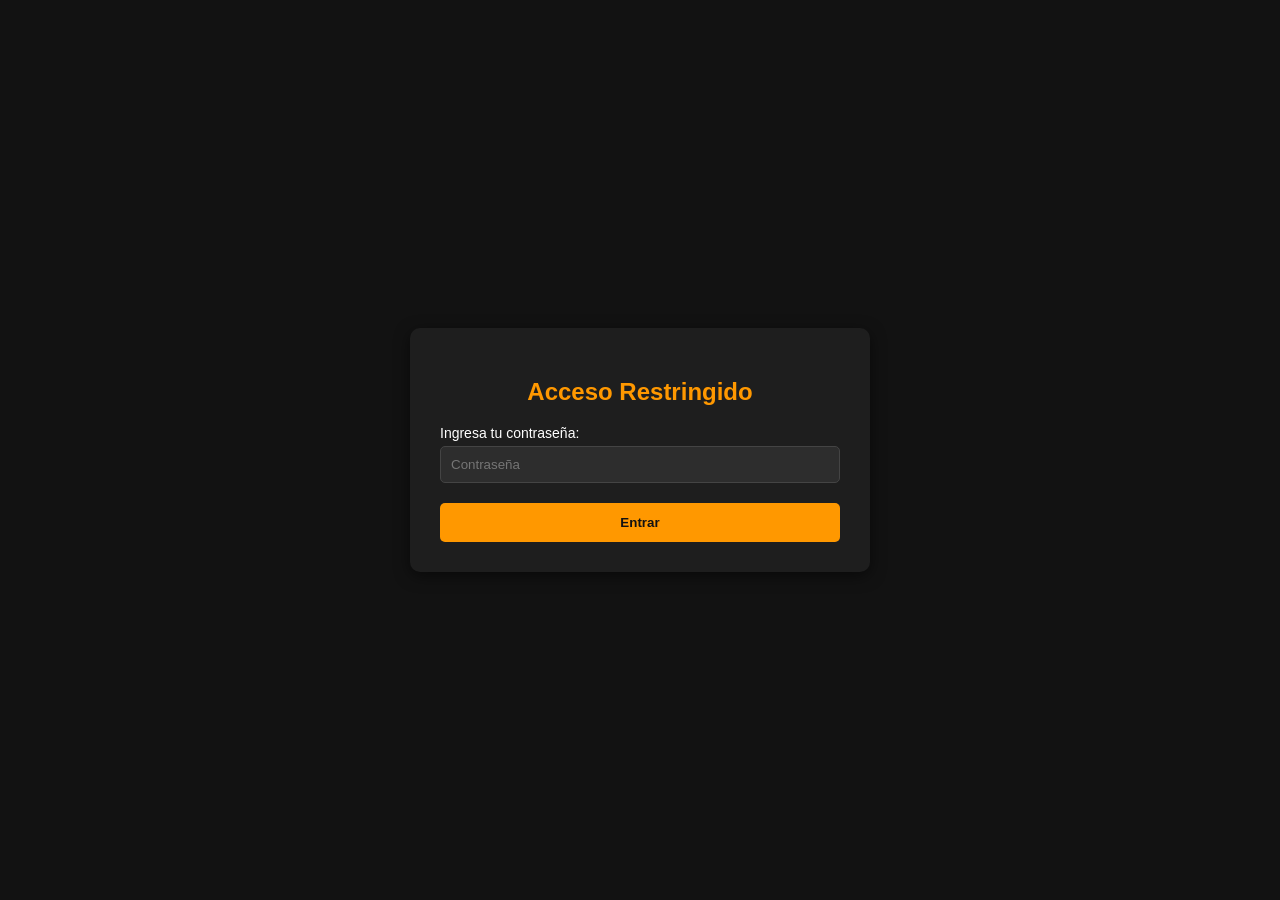
<file: admin.html>
<!DOCTYPE html>
<html lang="es">
<head>
    <meta charset="UTF-8">
    <title>Panel de Administración de Precios</title>
    <style>
        body { font-family: Arial, sans-serif; background: #121212; color: #fff; display: flex; justify-content: center; align-items: center; min-height: 100vh; margin: 0; }
        .admin-box { background: #1e1e1e; padding: 30px; border-radius: 10px; box-shadow: 0 4px 15px rgba(0,0,0,0.5); width: 400px; }
        h2 { text-align: center; color: #ff9800; }
        label { display: block; margin-top: 15px; font-size: 14px; }
        select, input { width: 100%; padding: 10px; margin-top: 5px; background: #2d2d2d; border: 1px solid #444; color: #fff; border-radius: 5px; box-sizing: border-box; }
        button { width: 100%; background: #ff9800; color: #121212; border: none; padding: 12px; margin-top: 20px; font-weight: bold; border-radius: 5px; cursor: pointer; }
        button:hover { background: #e68900; }
        #panel-contenido { display: none; }
    </style>
</head>
<body>

    <div class="admin-box">
        <!-- Bloque de Contraseña -->
        <div id="login-box">
            <h2>Acceso Restringido</h2>
            <label>Ingresa tu contraseña:</label>
            <input type="password" id="input-password" placeholder="Contraseña">
            <button type="button" onclick="verificarPassword()">Entrar</button>
        </div>

        <!-- Panel de Ajustes -->
        <div id="panel-contenido">
            <h2>Gestor de Precios</h2>
            
            <label for="select-linea">¿A qué aplicar el cambio?</label>
            <select id="select-linea" onchange="cambiarModoSeleccion()">
                <option value="todos">Todos los productos (Global)</option>
                <option value="linea-eurostil">Línea Eurostil (Línea entera)</option>
                <option value="linea-Victa">Línea Victa (Línea entera)</option>
                <option value="linea-novalook">Línea novalook (Línea entera)</option>
                <option value="linea-nov">Línea nov (Línea entera)</option>
                <option value="linea-iyosei">Línea iyosei (Línea entera)</option>
                <option value="linea-gianna-b">Línea gianna-b (Línea entera)</option>
                <option value="linea-skala">Línea skala (Línea entera)</option>
                <option value="linea-bekim">Línea bekim (Línea entera)</option>
                <option value="linea-vella">Línea vella (Línea entera)</option>
                <option value="linea-general">Línea General / Resto</option>
                <option value="individual">Un solo producto específico</option>
            </select>

            <div id="bloque-producto-individual" style="display: none;">
                <label for="select-producto">Elige el producto:</label>
                <select id="select-producto">
                    <!-- Se llena con JavaScript -->
                </select>
            </div>

            <label for="input-porcentaje">Porcentaje (+ o -):</label>
            <input type="number" id="input-porcentaje" placeholder="Ej: 10 (subir 10%) o -5 (bajar)">

            <button type="button" onclick="guardarAjustePrecios()">Aplicar Cambios</button>
            <button type="button" onclick="resetearPrecios()" style="background: #d32f2f; color: white; margin-top: 10px;">Restaurar Precios Originales</button>
        </div>
    </div>

    <script>
        const CLAVE_SECRETA = "5177"; 

        function verificarPassword() {
            let passInput = document.getElementById("input-password").value.trim();
            if (passInput === CLAVE_SECRETA) {
                document.getElementById("login-box").style.display = "none";
                document.getElementById("panel-contenido").style.display = "block";
                cargarListaProductosIndividuales();
            } else {
                alert("Contraseña incorrecta");
            }
        }

        function cambiarModoSeleccion() {
            let seleccion = document.getElementById("select-linea").value;
            let bloqueIndividual = document.getElementById("bloque-producto-individual");
            if (seleccion === "individual") {
                bloqueIndividual.style.display = "block";
            } else {
                bloqueIndividual.style.display = "none";
            }
        }

        function cargarListaProductosIndividuales() {
            let selectProd = document.getElementById("select-producto");
            selectProd.innerHTML = "";
            let baseDatosPrecios = JSON.parse(localStorage.getItem("preciosPermanentes")) || {};

            // Si está vacío, no bloqueamos con un alert feo, solo dejamos un aviso amigable sin romper nada
            if (Object.keys(baseDatosPrecios).length === 0) {
                selectProd.innerHTML = "<option>No hay precios cargados todavía</option>";
                return;
            }

            for (let categoria in baseDatosPrecios) {
                if (Array.isArray(baseDatosPrecios[categoria])) {
                    baseDatosPrecios[categoria].forEach(prod => {
                        let option = document.createElement("option");
                        option.value = prod.id;
                        option.textContent = `[${categoria}] ${prod.nombre} (Actual: $${prod.precio})`;
                        selectProd.appendChild(option);
                    });
                }
            }
        }

        function guardarAjustePrecios() {
            let modo = document.getElementById("select-linea").value;
            let porcentaje = parseFloat(document.getElementById("input-porcentaje").value);

            if (isNaN(porcentaje)) {
                alert("Por favor ingresa un número de porcentaje válido (ej: 10 o -5).");
                return;
            }

            let baseDatosPrecios = JSON.parse(localStorage.getItem("preciosPermanentes"));
            if (!baseDatosPrecios) {
                alert("No se encontraron datos de productos en la memoria.");
                return;
            }

            if (modo === "individual") {
                let idBuscado = parseInt(document.getElementById("select-producto").value);
                let encontrado = false;

                for (let categoria in baseDatosPrecios) {
                    baseDatosPrecios[categoria].forEach(prod => {
                        if (prod.id === idBuscado) {
                            let nuevoPrecio = prod.precio * (1 + (porcentaje / 100));
                            prod.precio = Number(nuevoPrecio.toFixed(3));
                            encontrado = true;
                        }
                    });
                }
                if (encontrado) {
                    alert("¡Precio del producto individual actualizado con éxito!");
                }
            } else {
                for (let categoria in baseDatosPrecios) {
                    let esCategoriaAfectada = (modo === "todos" || modo === "linea-" + categoria.toLowerCase());

                    if (esCategoriaAfectada) {
                        baseDatosPrecios[categoria].forEach(prod => {
                            let nuevoPrecio = prod.precio * (1 + (porcentaje / 100));
                            prod.precio = Number(nuevoPrecio.toFixed(3));
                        });
                    }
                }
                alert("¡Precios de la línea/global actualizados con éxito!");
            }

            localStorage.setItem("preciosPermanentes", JSON.stringify(baseDatosPrecios));
            cargarListaProductosIndividuales();
        }

        function resetearPrecios() {
            if (confirm("¿Estás seguro de querer borrar todos los aumentos acumulados y volver a los precios originales?")) {
                localStorage.removeItem("preciosPermanentes");
                alert("Precios restaurados a la normalidad.");
                location.reload();
            }
        }
    </script>
</body>
</html>
</file>
